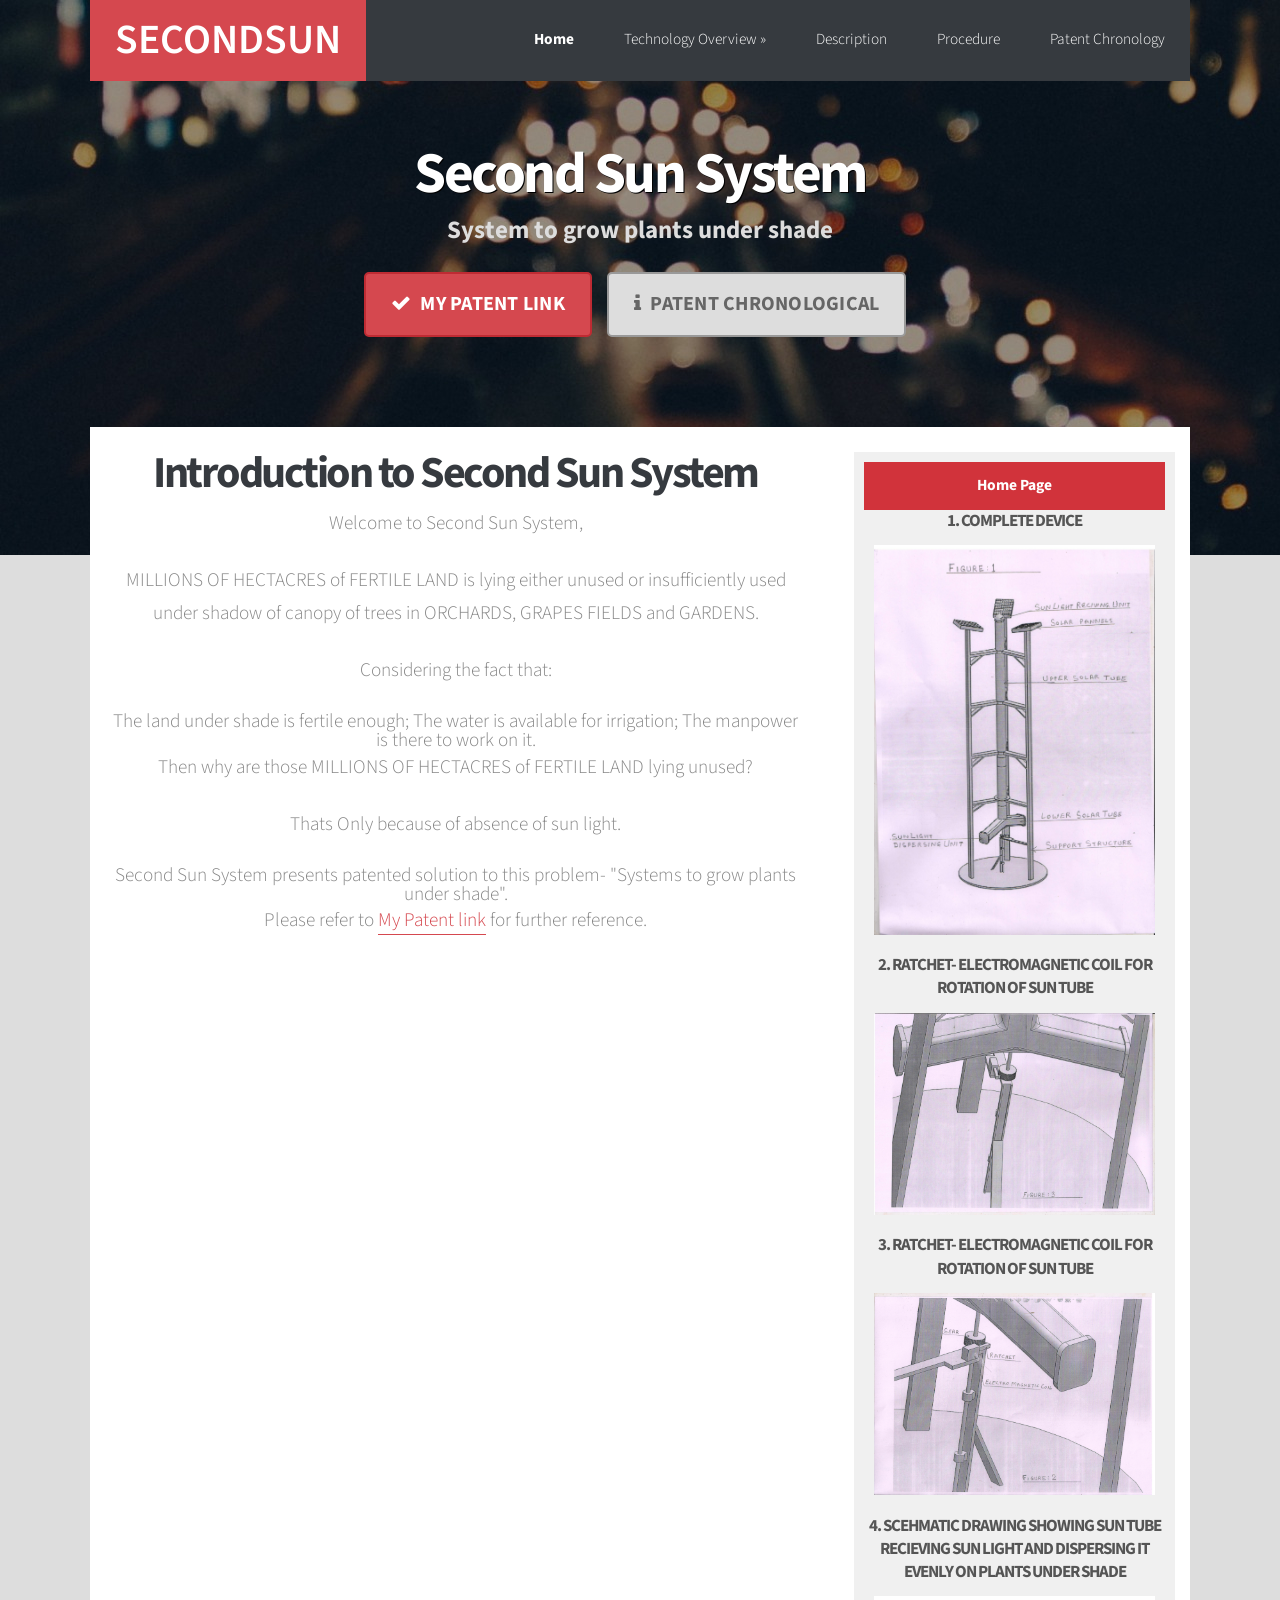
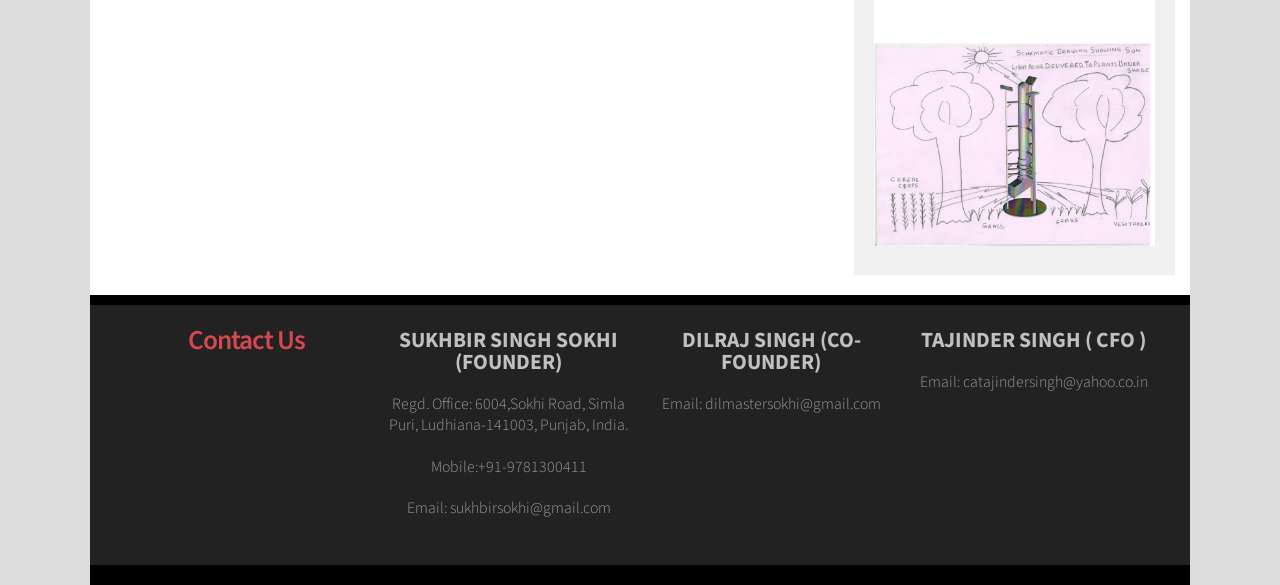
<file: index.html>
<!doctype html>
<html>
<head>
<meta http-equiv="Content-Type" content="text/html; charset=utf-8" />
<title>second sun system</title>

<script src="https://code.jquery.com/jquery-2.1.4.min.js"></script>

<link rel="stylesheet" href="css/reset.css" type="text/css" />
<link rel="stylesheet" href="css/styles.css" type="text/css" />
<link href="http://maxcdn.bootstrapcdn.com/font-awesome/4.1.0/css/font-awesome.min.css" rel="stylesheet">



<script type="text/javascript" src="js/slider.js"></script>
<script type="text/javascript" src="js/superfish.js"></script>

<script type="text/javascript" src="js/custom.js"></script>


<meta name="viewport" content="width=device-width, minimum-scale=1.0, maximum-scale=1.0" />

<script type="text/javascript" src="js/zoomify.js"></script>
<link type="text/css" href="css/zoomify.css" rel="stylesheet">


<script type="text/javascript">
$(document).ready(function(){
			    $('.zoom').zoomify(); // Default settings
});
			   </script>

</head>
<body>
<div id="container" class="width">

    <header>
	<div class="width">

    		<h1><a href="index.html">secondSun</a></h1>

		<nav>

    			<ul class="sf-menu dropdown">


        			<li class="selected"><a href="index.html">Home</a></li>

            			<li>

					<a href="javascript:void();">Technology Overview</a>

					<ul>

						<li><a href="toi.html">Field of Invention </a></li>
                    				<li><a href="boi.html">Background of Invention</a></li>
                	</ul>

            			</li>

	     			<li><a href="desc.html">Description</a></li>

				<li>

					<a href="pro.html">Procedure</a>


	            </li>
                <li><a href="patent.html">Patent Chronology</a></li>

       			</ul>


			<div class="clear"></div>
    		</nav>
       	</div>

	<div class="clear"></div>


    </header>


    <div id="intro">

	<div class="width">

		<div class="intro-content">

                    <h2>Second Sun System</h2>
                    <p>System to grow plants under shade</p>

			<p><a href="http://www.google.com/patents/WO2015083019A1" class="button button-slider"><i class="fa fa-check"></i> My Patent Link</a>
							<a href="patent.html" class="button button-reversed button-slider"><i class="fa fa-info"></i> Patent Chronological</a></p>


            	</div>

            </div>


	</div>

    <div id="body" class="width">



		<section id="content" class="two-column with-right-sidebar">

	    <article>


			<h2>Introduction to Second Sun System</h2>


            <p>Welcome to Second Sun System,</p>

<p> MILLIONS OF HECTACRES of <strong>FERTILE LAND</strong> is lying either unused or insufficiently used under shadow of canopy of trees in ORCHARDS, GRAPES FIELDS and GARDENS.
		<p>Considering the fact that:</p>
		The land under shade is fertile enough;	The water is available for irrigation;	The manpower is there to work on it.

   <p>Then why are those MILLIONS OF HECTACRES of FERTILE LAND lying unused?</p>
   <p>Thats Only because of absence of sun light.</p>
   Second Sun System presents patented solution to this problem-
   "Systems to grow plants under shade".

   <p>Please refer to <a href="http://www.google.com/patents/WO2015083019A1" rel="nofollow">My Patent link</a> for further reference.</p>

		</article>
        </section>

        <aside class="sidebar big-sidebar right-sidebar">


            <ul>
               <li class="color-bg">

                    <ul class="blocklist">
                        <li><a class="selected" href="index.html">Home Page</a></li>
						<li><h4>1. Complete Device</h4></li>
                        <li><a href="image1.jpeg" class="zoom"><img id="image1" src="image1.jpeg" alt=""  /></a></li>

						<li><h4>2. Ratchet- Electromagnetic coil for rotation of Sun Tube</h4></li>
                        <li><a href="image2.jpeg"><img src="image2.jpeg" alt=""   /></a></li>

						<li><h4>3. Ratchet- Electromagnetic coil for rotation of Sun Tube</h4></li>
                        <li><a href="image4.jpeg"><img src="image4.jpeg" alt=""   /></a></li>

						<li><h4>4. Scehmatic drawing showing sun tube recieving Sun Light and Dispersing it evenly on plants under shade</h4></li>
                        <li><a href="image3.bmp"><img src="image3.bmp" alt=""   /></a></li>
					</ul>

			</li>

                    </ul>
                </li>






        </aside>
    	<div class="clear"></div>
    </div>
  <footer class="width">
        <div class="footer-content">
            <ul>
            	<li><h3>Contact Us</h3></li>

            </ul>

            <ul>
            	<li><h4>Sukhbir Singh Sokhi  (Founder)</h4></li>
                <li><h5>           Regd. Office: 6004,Sokhi Road, Simla Puri,
                               Ludhiana-141003, Punjab, India.
                    </h5>
				</li>
                <li>    <h5>      Mobile:+91-9781300411</h5></li>
                <li>     <h5>     Email: sukhbirsokhi@gmail.com</h5></li>

            </ul>

 	    <ul>
                <li><h4>Dilraj Singh (Co-Founder)</h4></li>
                <li><h5>Email: dilmastersokhi@gmail.com</h5></li>

            </ul>

            <ul class="endfooter">
            	<li><h4>Tajinder Singh ( CFO )</h4></li>
                <li><h5>Email: catajindersingh@yahoo.co.in</h5> </li>



            </ul>

            <div class="clear"></div>
        </div>
        <div class="footer-bottom">
            <p></p>
         </div>
    </footer>



            <div class="clear"></div>
        </div>
        <div class="footer-bottom">

         </div>
    </footer>
</div>
</body>
</html>
</file>
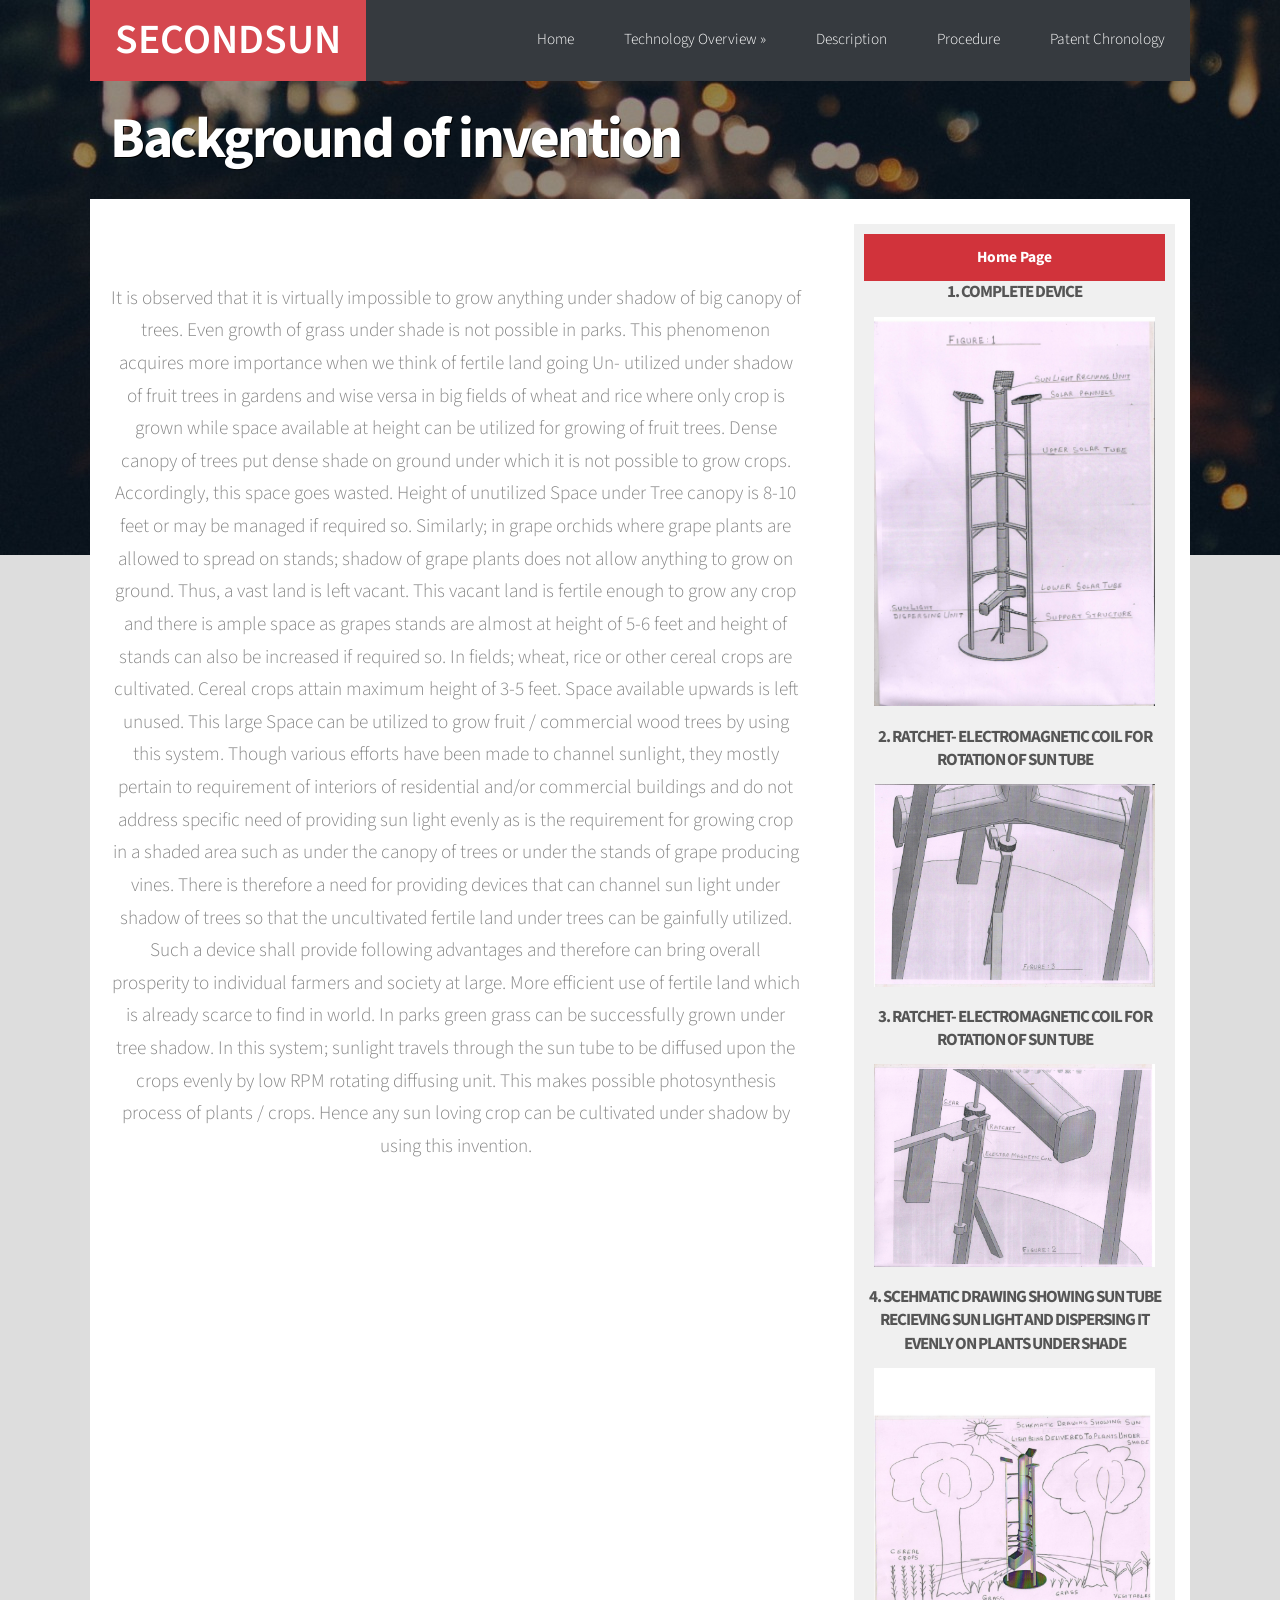
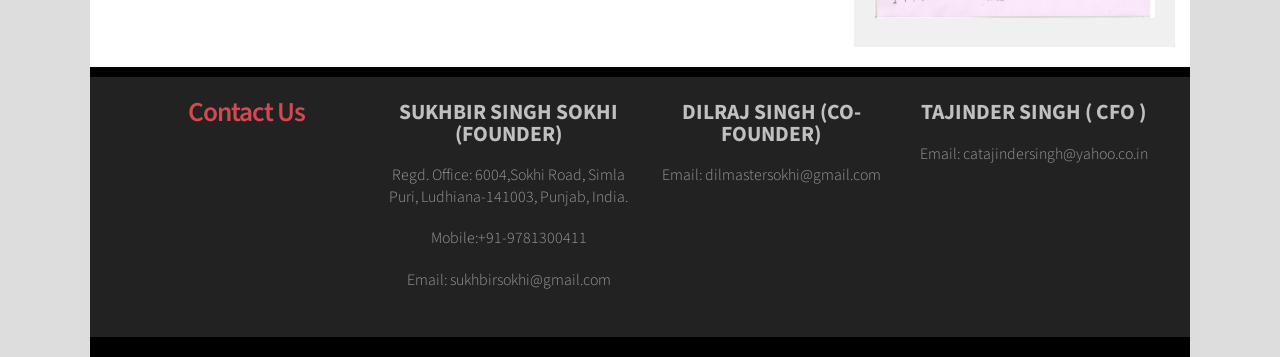
<file: boi.html>
<!doctype html>
<html>
<head>
<meta http-equiv="Content-Type" content="text/html; charset=utf-8" />
<title>second sun system</title>


<link rel="stylesheet" href="css/reset.css" type="text/css" />
<link rel="stylesheet" href="css/styles.css" type="text/css" />
<link href="http://maxcdn.bootstrapcdn.com/font-awesome/4.1.0/css/font-awesome.min.css" rel="stylesheet">


<!--[if lt IE 9]>
<script src="http://html5shiv.googlecode.com/svn/trunk/html5.js"></script>
<![endif]-->

<script type="text/javascript" src="js/jquery.js"></script>
<script type="text/javascript" src="js/slider.js"></script>
<script type="text/javascript" src="js/superfish.js"></script>

<script type="text/javascript" src="js/custom.js"></script>

<meta name="viewport" content="width=device-width, minimum-scale=1.0, maximum-scale=1.0" />

<!--
hallux, a free CSS web template by ZyPOP (zypopwebtemplates.com/)

Download: http://zypopwebtemplates.com/

License: Creative Commons Attribution
//-->
</head>
<body>
<div id="container"  class="width">

    <header>
	<div>


		<h1><a href="index.html">secondSun</a></h1>

		<nav>

    			<ul class="sf-menu dropdown">


        			<li><a href="index.html">Home</a></li>
<li>
            			<a href="javascript:void();">Technology Overview</a>

					<ul>

						<li><a href="toi.html">Field of Invention </a></li>
                    				<li><a href="boi.html">Background of Invention</a></li>
                	</ul>

            			</li>

	     			<li><a href="desc.html">Description</a></li>

				<li>

					<a href="pro.html">Procedure</a>


	            </li>
                <li><a href="patent.html">Patent Chronology</a></li>

       			</ul>


			<div class="clear"></div>
    		</nav>
       	</div>

	<div class="clear"></div>


    </header>


    <div id="intro">

	<div class="width">

		<div class="intro-content intro-content-short">

        <h2>Background of invention</h2>

            	</div>

            </div>


    </div>

    <div id="body" class="width">

	<section id="content" class="two-column with-right-sidebar">

	    <article>







            <p>&nbsp;</p>

            <p>It is observed that it is virtually impossible to grow anything under shadow of big canopy
of trees. Even growth of grass under shade is not possible in parks.
This phenomenon acquires more importance when we think of fertile land going
Un- utilized under shadow of fruit trees in gardens and wise versa in big fields of wheat and rice where only crop is grown while space available at height can be utilized for growing of fruit trees.
Dense canopy of trees put dense shade on ground under which it is not possible to
grow crops. Accordingly, this space goes wasted. Height of unutilized Space under Tree
canopy is 8-10 feet or may be managed if required so.
Similarly; in grape orchids where grape plants are allowed to spread on stands; shadow
of grape plants does not allow anything to grow on ground. Thus, a vast land is left
vacant. This vacant land is fertile enough to grow any crop and there is ample space as
grapes stands are almost at height of 5-6 feet and height of stands can also be
increased if required so.
In fields; wheat, rice or other cereal crops are cultivated. Cereal crops attain maximum
height of 3-5 feet. Space available upwards is left unused. This large Space can be
utilized to grow fruit / commercial wood trees by using this system.
Though various efforts have been made to channel sunlight, they mostly pertain to requirement of interiors of residential and/or commercial buildings and do not address specific need of providing sun light evenly as is the requirement for growing crop in a shaded area such as under the canopy of trees or under the stands of grape producing vines.
There is therefore a need for providing devices that can channel sun light under shadow of trees so that the uncultivated fertile land under trees can be gainfully utilized. Such a device shall provide following advantages and therefore can bring overall prosperity to individual farmers and society at large. More efficient use of fertile land which is already scarce to find in world.
 In parks green grass can be successfully grown under tree shadow.

In this system; sunlight travels through the sun tube to be diffused upon the crops evenly by low RPM rotating diffusing unit. This makes possible photosynthesis process of plants / crops. Hence any sun loving crop can be cultivated under shadow by using this invention.


 </p>

		</article>
        </section>

        <aside class="sidebar big-sidebar right-sidebar">


            <ul>
               <li class="color-bg">

                    <ul class="blocklist">
<li><a class="selected" href="index.html">Home Page</a></li>
						<li><h4>1. Complete Device</h4></li>
                        <li><a href="image1.jpeg" class="zoom"><img id="image1" src="image1.jpeg" alt=""  /></a></li>

						<li><h4>2. Ratchet- Electromagnetic coil for rotation of Sun Tube</h4></li>
                        <li><a href="image2.jpeg"><img src="image2.jpeg" alt=""   /></a></li>

						<li><h4>3. Ratchet- Electromagnetic coil for rotation of Sun Tube</h4></li>
                        <li><a href="image4.jpeg"><img src="image4.jpeg" alt=""   /></a></li>

						<li><h4>4. Scehmatic drawing showing sun tube recieving Sun Light and Dispersing it evenly on plants under shade</h4></li>
                        <li><a href="image3.bmp"><img src="image3.bmp" alt=""   /></a></li>
				</ul>
			</li>
			</ul>





        </aside>
    	<div class="clear"></div>
    </div>
   <footer class="width">
        <div class="footer-content">
            <ul>
            	<li><h3>Contact Us</h3></li>

            </ul>

            <ul>
            	<li><h4>Sukhbir Singh Sokhi  (Founder)</h4></li>
                <li><h5>           Regd. Office: 6004,Sokhi Road, Simla Puri,
                               Ludhiana-141003, Punjab, India.
                    </h5>
				</li>
                <li>    <h5>      Mobile:+91-9781300411</h5></li>
                <li>     <h5>     Email: sukhbirsokhi@gmail.com</h5></li>

            </ul>

 	    <ul>
                <li><h4>Dilraj Singh (Co-Founder)</h4></li>
                <li><h5>Email: dilmastersokhi@gmail.com</h5></li>

            </ul>

            <ul class="endfooter">
            	<li><h4>Tajinder Singh ( CFO )</h4></li>
                <li><h5>Email: catajindersingh@yahoo.co.in</h5> </li>



            </ul>

            <div class="clear"></div>
        </div>
        <div class="footer-bottom">
            <p></p>
         </div>
    </footer>

            <div class="clear"></div>
        </div>
        <div class="footer-bottom">

         </div>
    </footer>
</div>
</body>
</html>
</file>
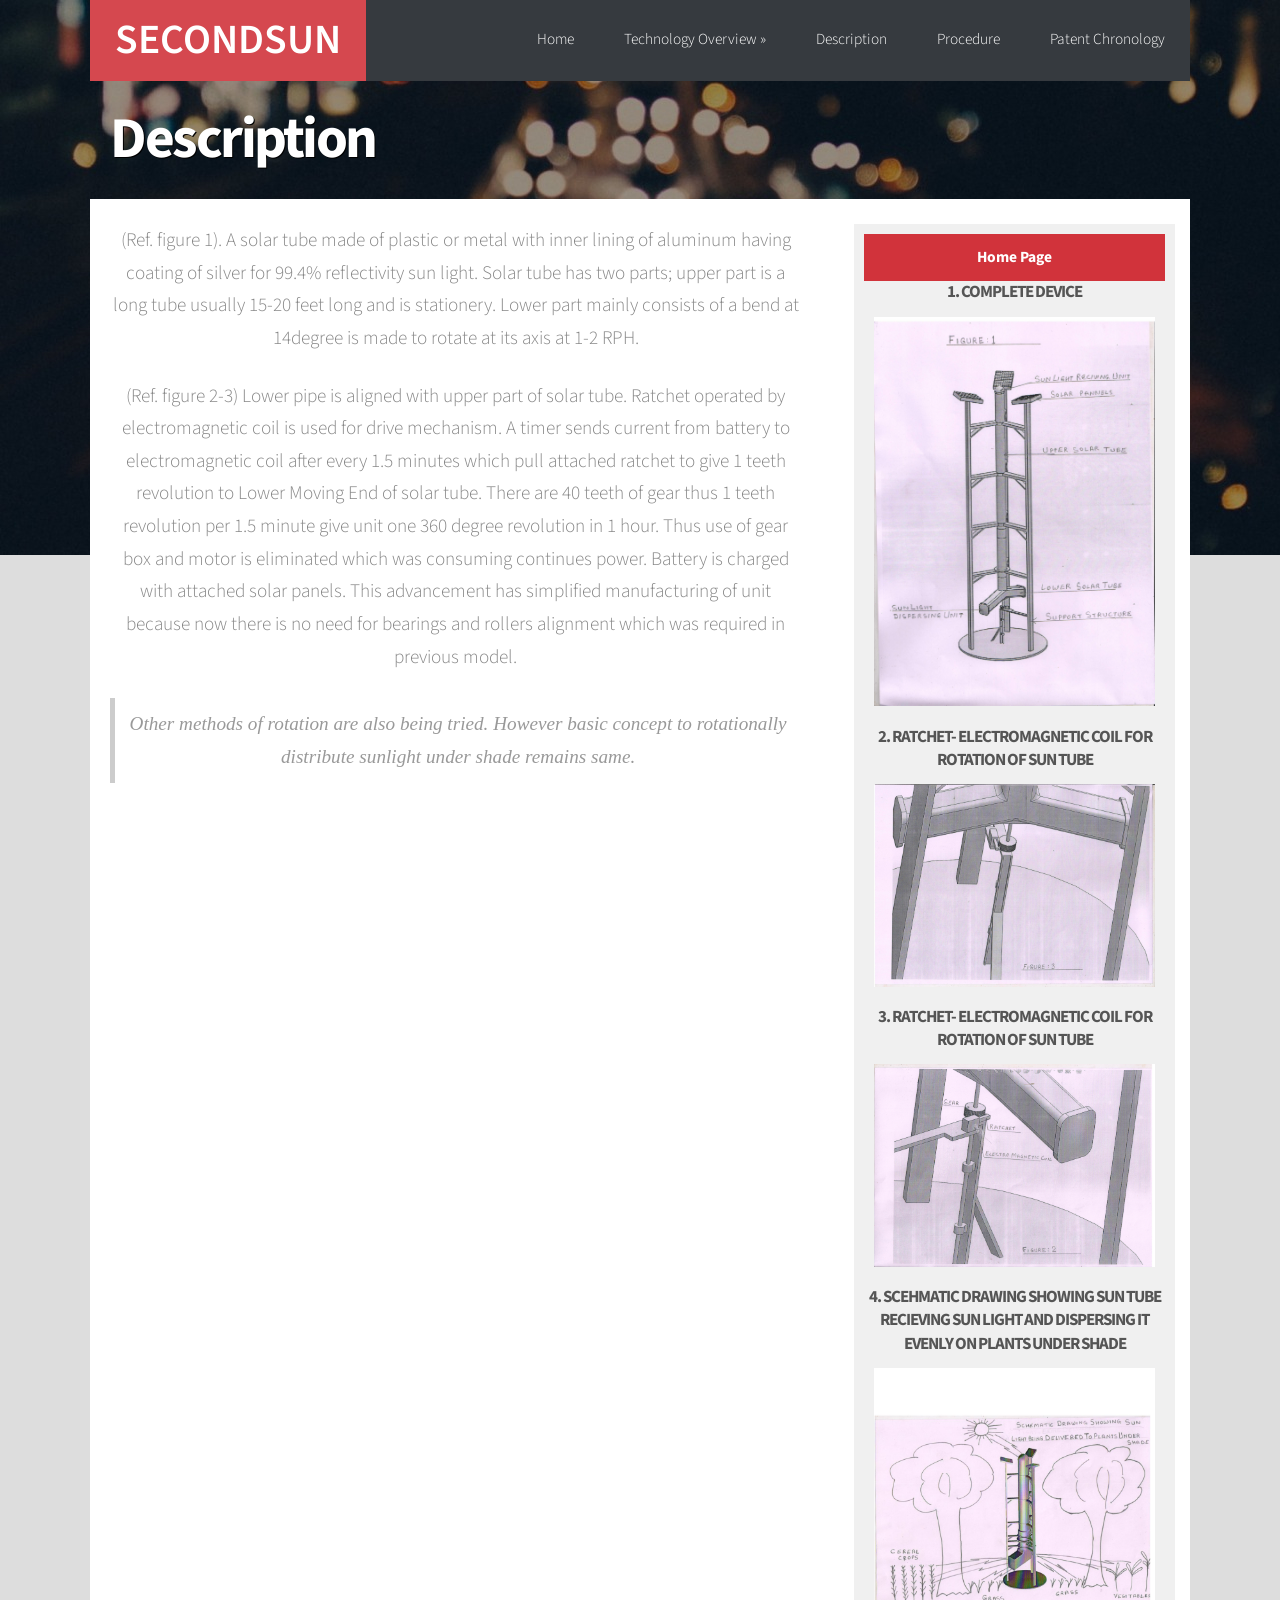
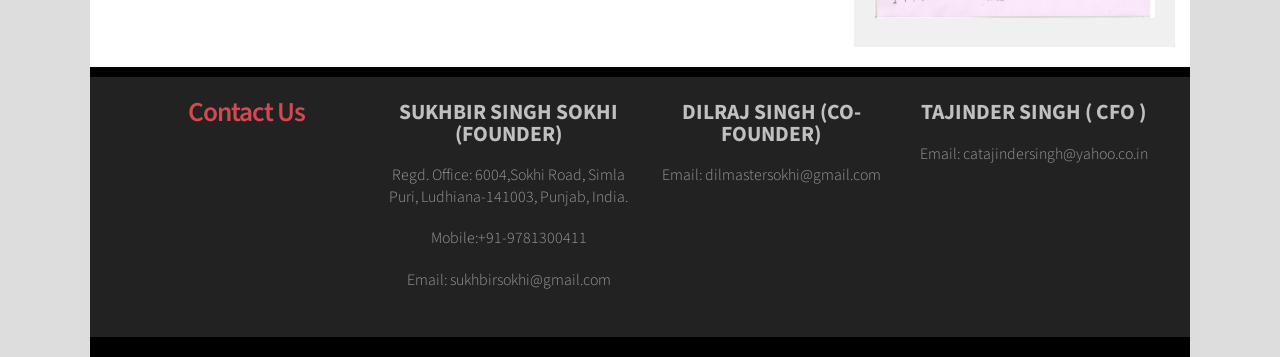
<file: desc.html>
<!doctype html>
<html>
<head>
<meta http-equiv="Content-Type" content="text/html; charset=utf-8" />
<title>second sun system</title>


<link rel="stylesheet" href="css/reset.css" type="text/css" />
<link rel="stylesheet" href="css/styles.css" type="text/css" />
<link href="http://maxcdn.bootstrapcdn.com/font-awesome/4.1.0/css/font-awesome.min.css" rel="stylesheet">


<!--[if lt IE 9]>
<script src="http://html5shiv.googlecode.com/svn/trunk/html5.js"></script>
<![endif]-->

<script type="text/javascript" src="js/jquery.js"></script>
<script type="text/javascript" src="js/slider.js"></script>
<script type="text/javascript" src="js/superfish.js"></script>

<script type="text/javascript" src="js/custom.js"></script>

<meta name="viewport" content="width=device-width, minimum-scale=1.0, maximum-scale=1.0" />

<!--
hallux, a free CSS web template by ZyPOP (zypopwebtemplates.com/)

Download: http://zypopwebtemplates.com/

License: Creative Commons Attribution
//-->
</head>
<body>
<div id="container"  class="width">

    <header>
	<div>


		<h1><a href="index.html">secondSun</a></h1>

		<nav>

    			<ul class="sf-menu dropdown">


        			<li><a href="index.html">Home</a></li>
<li>
            		<a href="javascript:void();">Technology Overview</a>

					<ul>

						<li><a href="toi.html">Field of Invention </a></li>
                    				<li><a href="boi.html">Background of Invention</a></li>
                	</ul>

            			</li>

	     			<li><a href="desc.html">Description</a></li>

				<li>

					<a href="pro.html">Procedure</a>


	            </li>
                <li><a href="patent.html">Patent Chronology</a></li>

       			</ul>


			<div class="clear"></div>
    		</nav>
       	</div>

	<div class="clear"></div>


    </header>


    <div id="intro">

	<div class="width">

		<div class="intro-content intro-content-short">

        <h2>Description</h2>

            	</div>

            </div>


    </div>

    <div id="body" class="width">

	<section id="content" class="two-column with-right-sidebar">

	    <article>









            <p>(Ref. figure 1). A solar tube made of plastic or metal with inner lining of aluminum having coating of silver for 99.4% reflectivity sun light. Solar tube has two parts; upper part is a long tube usually 15-20 feet long and is stationery. Lower part mainly consists of a bend at 14degree is made to rotate at its axis at 1-2  RPH.</p>

<p>	(Ref. figure 2-3) Lower pipe is aligned with upper part of solar tube. Ratchet operated by electromagnetic coil is used for drive mechanism. A timer sends current from battery to electromagnetic coil after every 1.5 minutes which pull attached ratchet to give 1 teeth revolution to Lower Moving End of solar tube.   There are 40 teeth of gear thus 1 teeth revolution per 1.5 minute give unit one 360 degree revolution in 1 hour. Thus use of gear box and motor is eliminated which was consuming continues power. Battery is charged with attached solar panels.
This advancement has simplified manufacturing of unit because now there is no need for bearings and rollers alignment which was required in previous model.
</p>



 </p>
             <blockquote><p>Other methods of rotation are also being tried. However basic concept to rotationally distribute sunlight under shade remains same.</p></blockquote>


		</article>
        </section>

        <aside class="sidebar big-sidebar right-sidebar">


            <ul>
               <li class="color-bg">

                    <ul class="blocklist">
                     <li><a class="selected" href="index.html">Home Page</a></li>
						<li><h4>1. Complete Device</h4></li>
                        <li><a href="image1.jpeg" class="zoom"><img id="image1" src="image1.jpeg" alt=""  /></a></li>

						<li><h4>2. Ratchet- Electromagnetic coil for rotation of Sun Tube</h4></li>
                        <li><a href="image2.jpeg"><img src="image2.jpeg" alt=""   /></a></li>

						<li><h4>3. Ratchet- Electromagnetic coil for rotation of Sun Tube</h4></li>
                        <li><a href="image4.jpeg"><img src="image4.jpeg" alt=""   /></a></li>

						<li><h4>4. Scehmatic drawing showing sun tube recieving Sun Light and Dispersing it evenly on plants under shade</h4></li>
                        <li><a href="image3.bmp"><img src="image3.bmp" alt=""   /></a></li>

                    </ul>
                </li>

               </ul>




        </aside>
    	<div class="clear"></div>
    </div>
  <footer class="width">
        <div class="footer-content">
            <ul>
            	<li><h3>Contact Us</h3></li>

            </ul>

            <ul>
            	<li><h4>Sukhbir Singh Sokhi  (Founder)</h4></li>
                <li><h5>           Regd. Office: 6004,Sokhi Road, Simla Puri,
                               Ludhiana-141003, Punjab, India.
                    </h5>
				</li>
                <li>    <h5>      Mobile:+91-9781300411</h5></li>
                <li>     <h5>     Email: sukhbirsokhi@gmail.com</h5></li>

            </ul>

 	    <ul>
                <li><h4>Dilraj Singh (Co-Founder)</h4></li>
                <li><h5>Email: dilmastersokhi@gmail.com</h5></li>

            </ul>

            <ul class="endfooter">
            	<li><h4>Tajinder Singh ( CFO )</h4></li>
                <li><h5>Email: catajindersingh@yahoo.co.in</h5> </li>



            </ul>

            <div class="clear"></div>
        </div>
        <div class="footer-bottom">
            <p></p>
         </div>
    </footer>


            <div class="clear"></div>
        </div>
        <div class="footer-bottom">

         </div>
    </footer>
</div>
</body>
</html>
</file>
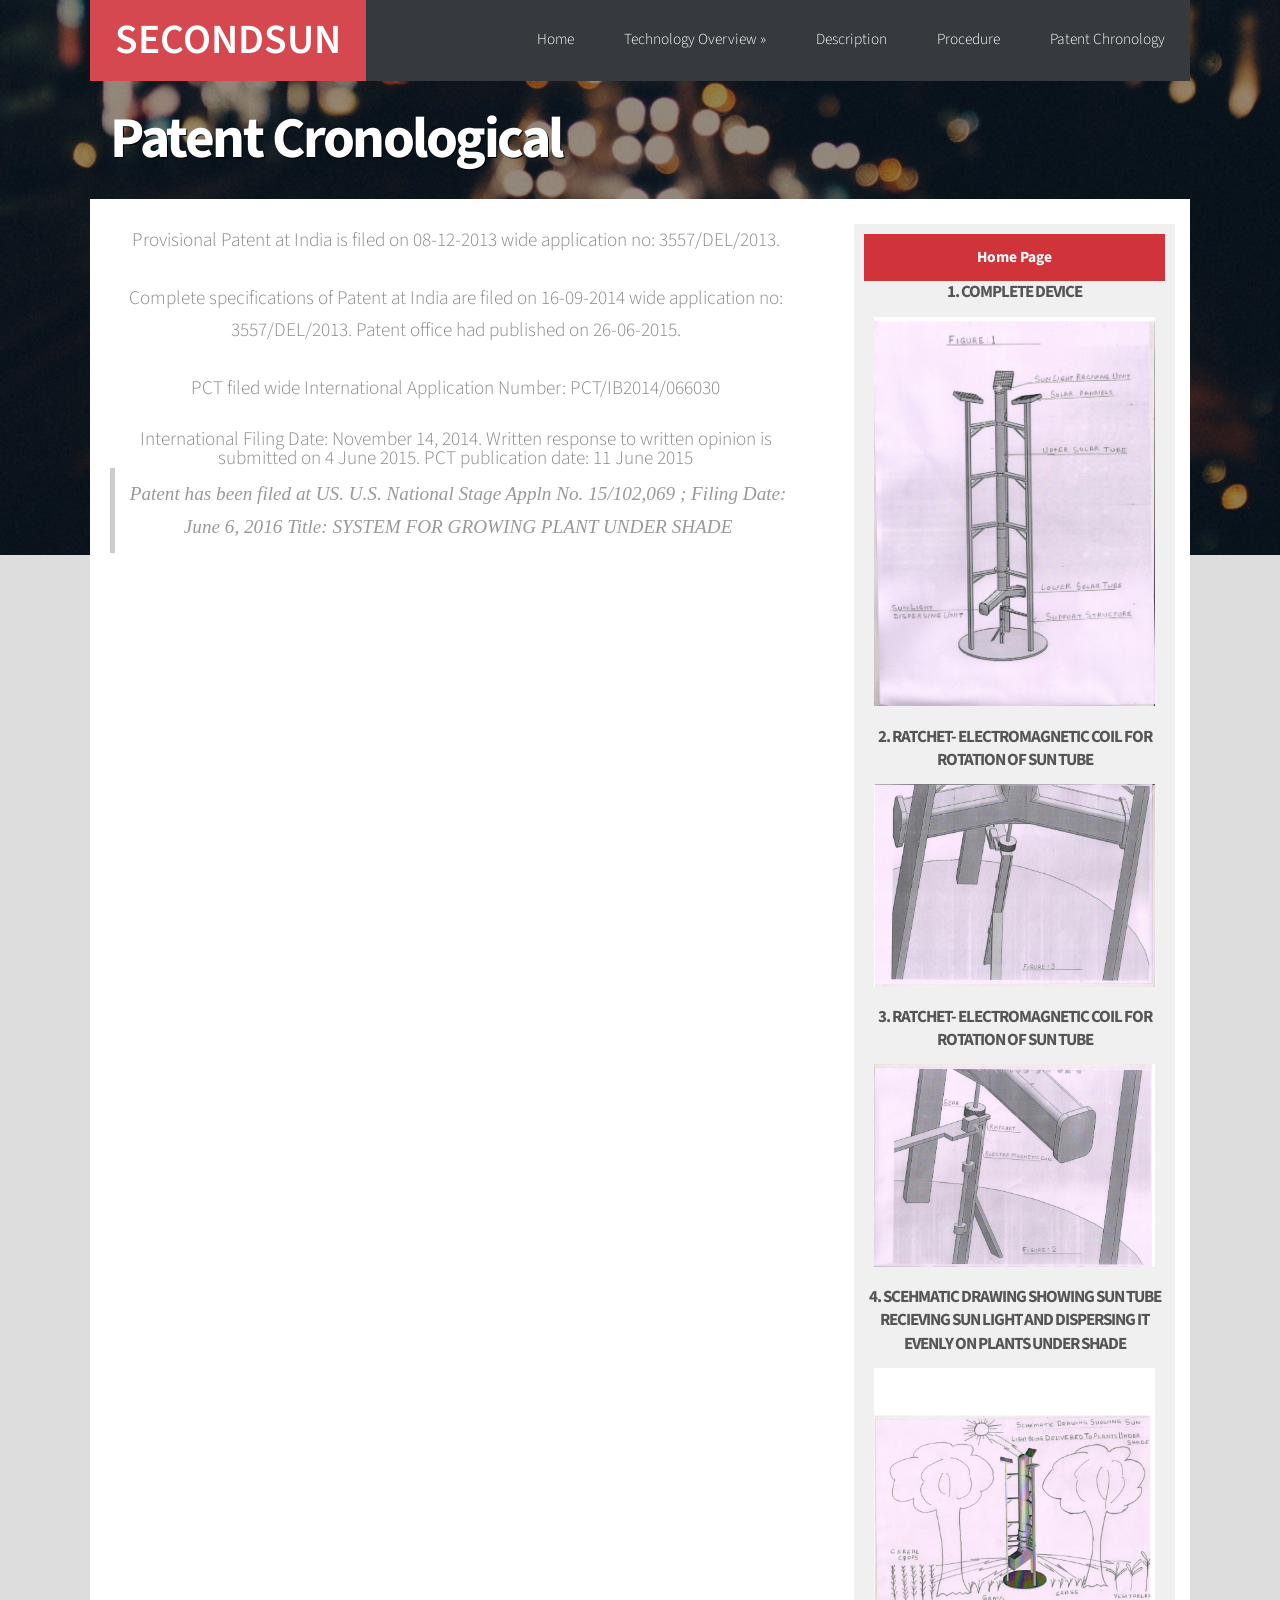
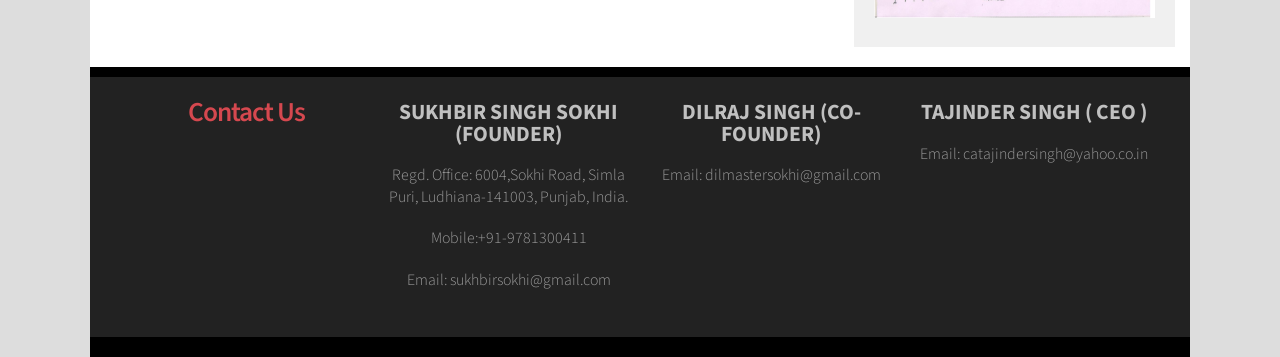
<file: patent.html>
<!doctype html>
<html>
<head>
<meta http-equiv="Content-Type" content="text/html; charset=utf-8" />
<title>second sun system</title>


<link rel="stylesheet" href="css/reset.css" type="text/css" />
<link rel="stylesheet" href="css/styles.css" type="text/css" />
<link href="http://maxcdn.bootstrapcdn.com/font-awesome/4.1.0/css/font-awesome.min.css" rel="stylesheet">


<!--[if lt IE 9]>
<script src="http://html5shiv.googlecode.com/svn/trunk/html5.js"></script>
<![endif]-->

<script type="text/javascript" src="js/jquery.js"></script>
<script type="text/javascript" src="js/slider.js"></script>
<script type="text/javascript" src="js/superfish.js"></script>

<script type="text/javascript" src="js/custom.js"></script>

<meta name="viewport" content="width=device-width, minimum-scale=1.0, maximum-scale=1.0" />

<!--
hallux, a free CSS web template by ZyPOP (zypopwebtemplates.com/)

Download: http://zypopwebtemplates.com/

License: Creative Commons Attribution
//-->
</head>
<body>
<div id="container"  class="width">

    <header>
	<div>


		<h1><a href="index.html">secondSun</a></h1>

		<nav>

    			<ul class="sf-menu dropdown">


        			<li><a href="index.html">Home</a></li>
<li>
            	<a href="javascript:void();">Technology Overview</a>

					<ul>

						<li><a href="toi.html">Field of Invention </a></li>
                    				<li><a href="boi.html">Background of Invention</a></li>
                	</ul>

            			</li>

	     			<li><a href="desc.html">Description</a></li>

				<li>

					<a href="pro.html">Procedure</a>


	            </li>
                <li><a href="patent.html">Patent Chronology</a></li>

       			</ul>


			<div class="clear"></div>
    		</nav>
       	</div>

	<div class="clear"></div>


    </header>


    <div id="intro">

	<div class="width">

		<div class="intro-content intro-content-short">

                    <h2>Patent Cronological</h2>

            	</div>

            </div>


    </div>

    <div id="body" class="width">

	<section id="content" class="two-column with-right-sidebar">

	    <article>


            <p>	 Provisional Patent at India is filed on 08-12-2013 wide application no: 3557/DEL/2013.</p>
<p>	Complete specifications of Patent at India are filed on 16-09-2014 wide application no: 3557/DEL/2013. Patent office had published on 26-06-2015.</p>
<p>	PCT filed wide International Application Number: PCT/IB2014/066030</p>
International Filing Date: November 14, 2014. Written response to written opinion is submitted on 4 June 2015.  PCT publication date:  11 June 2015
<blockquote><p>	Patent has been filed at US.
      U.S. National Stage Appln No. 15/102,069 ; Filing Date: June 6, 2016
      Title:  SYSTEM FOR GROWING PLANT UNDER SHADE
</p>
 </blockquote>


		</article>
        </section>

        <aside class="sidebar big-sidebar right-sidebar">


            <ul>
               <li class="color-bg">

                    <ul class="blocklist">
                 <li><a class="selected" href="index.html">Home Page</a></li>
						<li><h4>1. Complete Device</h4></li>
                        <li><a href="image1.jpeg" class="zoom"><img id="image1" src="image1.jpeg" alt=""  /></a></li>

						<li><h4>2. Ratchet- Electromagnetic coil for rotation of Sun Tube</h4></li>
                        <li><a href="image2.jpeg"><img src="image2.jpeg" alt=""   /></a></li>

						<li><h4>3. Ratchet- Electromagnetic coil for rotation of Sun Tube</h4></li>
                        <li><a href="image4.jpeg"><img src="image4.jpeg" alt=""   /></a></li>

						<li><h4>4. Scehmatic drawing showing sun tube recieving Sun Light and Dispersing it evenly on plants under shade</h4></li>
                        <li><a href="image3.bmp"><img src="image3.bmp" alt=""   /></a></li>
				</ul>
			</li>
			</ul>











        </aside>
    	<div class="clear"></div>
    </div>
    <footer class="width">
        <div class="footer-content">
            <ul>
            	<li><h3>Contact Us</h3></li>

            </ul>

            <ul>
            	<li><h4>Sukhbir Singh Sokhi  (Founder)</h4></li>
                <li><h5>           Regd. Office: 6004,Sokhi Road, Simla Puri,
                               Ludhiana-141003, Punjab, India.
                    </h5>
				</li>
                <li>    <h5>      Mobile:+91-9781300411</h5></li>
                <li>     <h5>     Email: sukhbirsokhi@gmail.com</h5></li>

            </ul>

 	    <ul>
                <li><h4>Dilraj Singh (Co-Founder)</h4></li>
                <li><h5>Email: dilmastersokhi@gmail.com</h5></li>

            </ul>

            <ul class="endfooter">
            	<li><h4>Tajinder Singh ( ceo )</h4></li>
                <li><h5>Email: catajindersingh@yahoo.co.in</h5> </li>



            </ul>

            <div class="clear"></div>
        </div>
        <div class="footer-bottom">
            <p></p>
         </div>
    </footer>
</div>
</body>
</html>
</file>
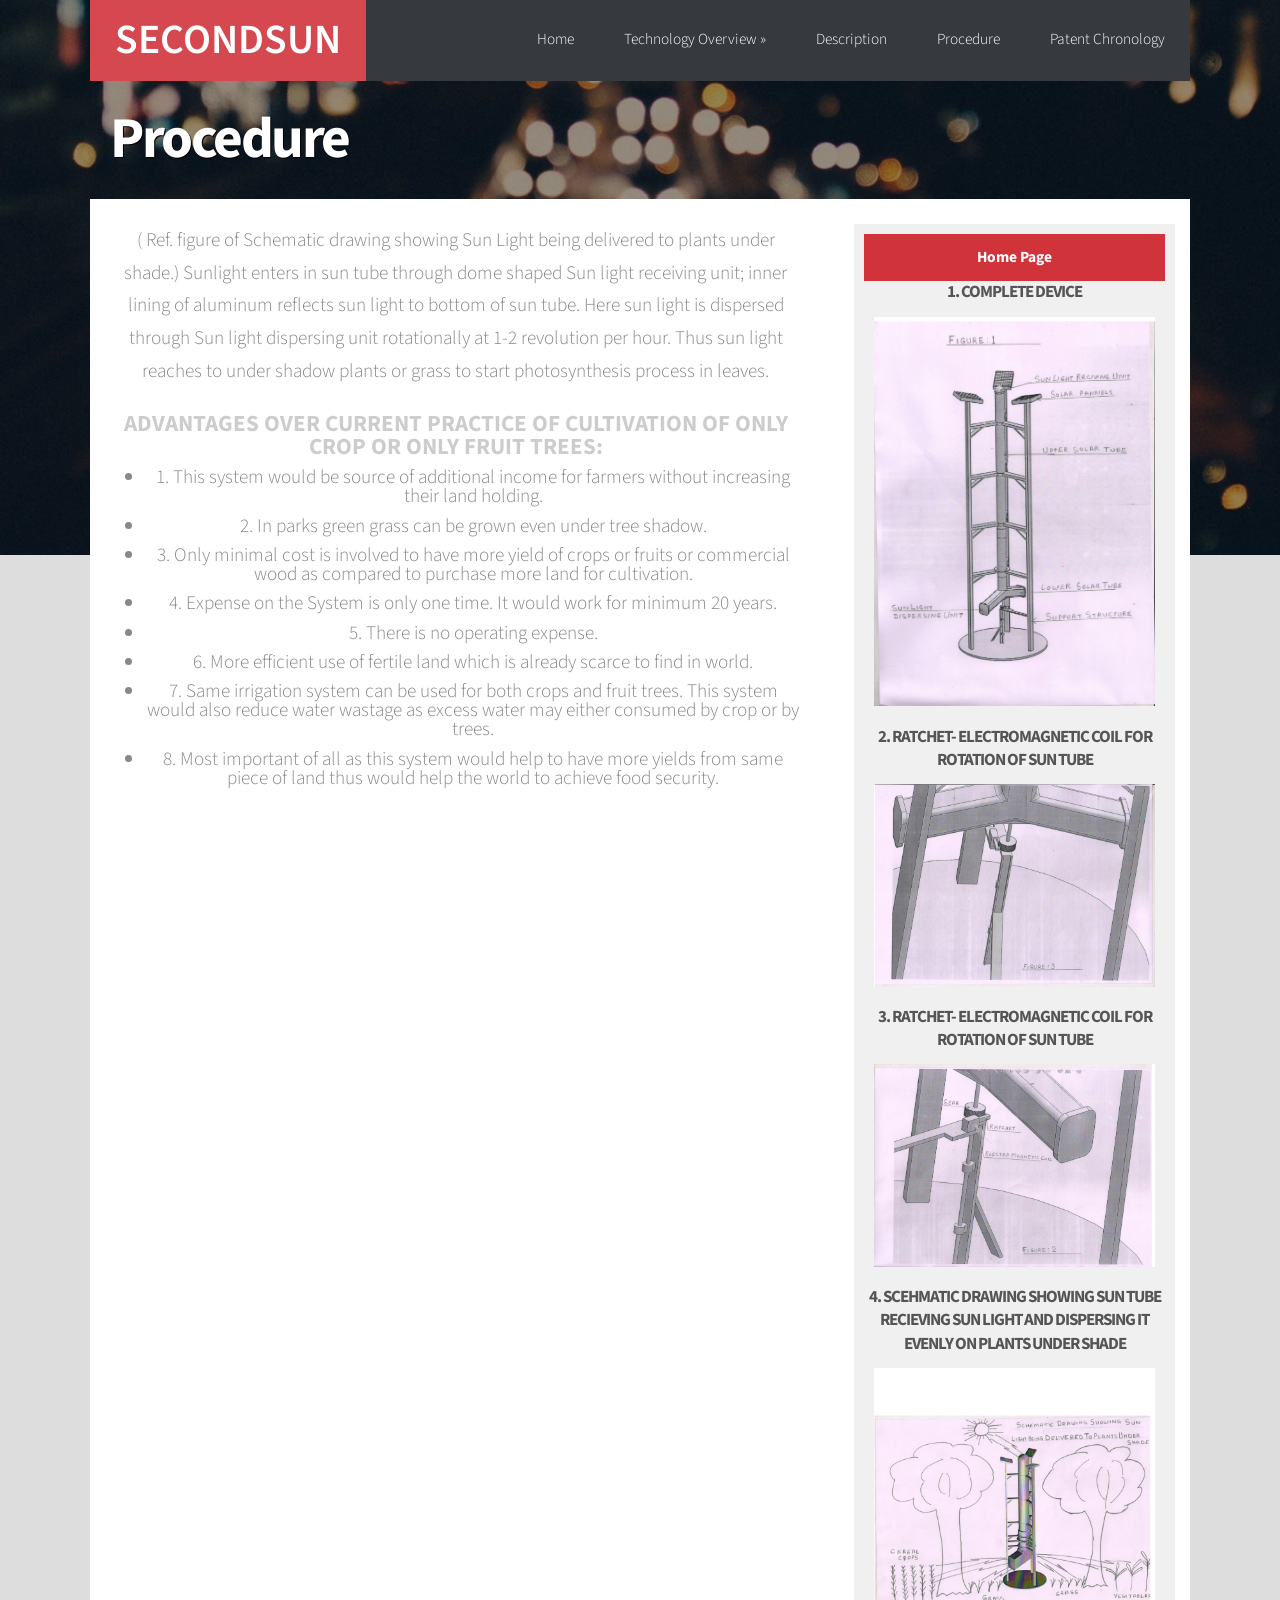
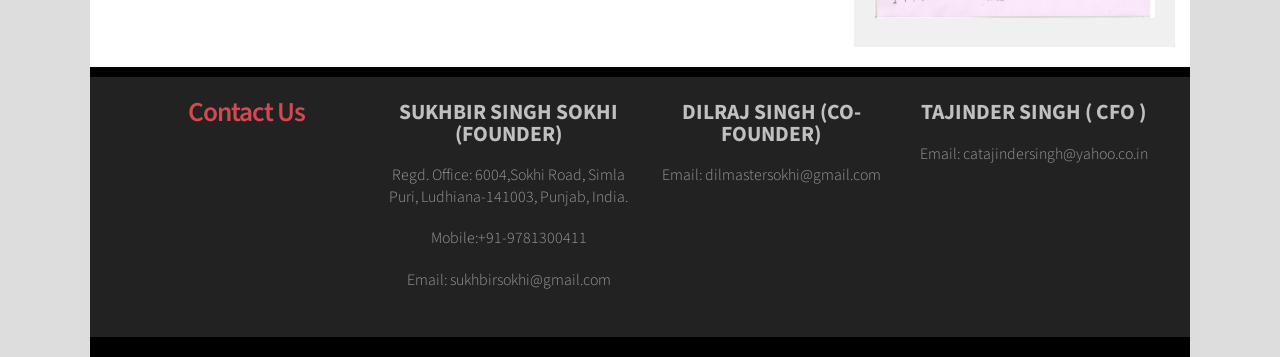
<file: pro.html>
<!doctype html>
<html>
<head>
<meta http-equiv="Content-Type" content="text/html; charset=utf-8" />
<title>second sun system</title>


<link rel="stylesheet" href="css/reset.css" type="text/css" />
<link rel="stylesheet" href="css/styles.css" type="text/css" />
<link href="http://maxcdn.bootstrapcdn.com/font-awesome/4.1.0/css/font-awesome.min.css" rel="stylesheet">


<!--[if lt IE 9]>
<script src="http://html5shiv.googlecode.com/svn/trunk/html5.js"></script>
<![endif]-->

<script type="text/javascript" src="js/jquery.js"></script>
<script type="text/javascript" src="js/slider.js"></script>
<script type="text/javascript" src="js/superfish.js"></script>

<script type="text/javascript" src="js/custom.js"></script>

<meta name="viewport" content="width=device-width, minimum-scale=1.0, maximum-scale=1.0" />

<!--
hallux, a free CSS web template by ZyPOP (zypopwebtemplates.com/)

Download: http://zypopwebtemplates.com/

License: Creative Commons Attribution
//-->
</head>
<body>
<div id="container"  class="width">

    <header>
	<div>


		<h1><a href="index.html">secondsun</a></h1>

		<nav>

    			<ul class="sf-menu dropdown">

		<li><a href="index.html">Home</a></li>
<li>
            		<a href="javascript:void();">Technology Overview</a>

					<ul>

						<li><a href="toi.html">Field of Invention </a></li>
                    				<li><a href="boi.html">Background of Invention</a></li>
                	</ul>

            			</li>

	     			<li><a href="desc.html">Description</a></li>

				<li>

					<a href="pro.html">Procedure</a>


	            </li>
                <li><a href="patent.html">Patent Chronology</a></li>
       			</ul>


			<div class="clear"></div>
    		</nav>
       	</div>

	<div class="clear"></div>


    </header>


    <div id="intro">

	<div class="width">

		<div class="intro-content intro-content-short">

                    <h2>Procedure</h2>

            	</div>

            </div>


    </div>

    <div id="body" class="width">

	<section id="content" class="two-column with-right-sidebar">

	    <article>




            <p>
( Ref. figure of Schematic drawing showing Sun Light being delivered to plants under shade.) Sunlight enters in sun tube through dome shaped Sun light receiving unit; inner lining of aluminum reflects sun light to bottom of sun tube. Here sun light is dispersed through Sun light dispersing unit  rotationally at 1-2 revolution per hour.
Thus sun light reaches to under shadow plants or grass to start photosynthesis process in leaves.

<h4>Advantages over current practice of cultivation of only crop or only fruit trees:</h4>
<ul>
<li>1. This system would be source of additional income for farmers without increasing
their land holding.
</li>
<li>
2. In parks green grass can be grown even under tree shadow.
</li>
<li>
3. Only minimal cost is involved to have more yield of crops or fruits or commercial
wood as compared to purchase more land for cultivation.
</li>
<li>
4. Expense on the System is only one time. It would work for minimum 20 years.
</li>
<li>
5. There is no operating expense.
</li>
<li>
6. More efficient use of fertile land which is already scarce to find in world.
</li>
<li>
7. Same irrigation system can be used for both crops and fruit trees. This system
would also reduce water wastage as excess water may either consumed by crop
or by trees.
</li>
<li>
8. Most important of all as this system would help to have more yields from same
    piece of land thus would help the world to achieve food security.
</li>
</ul>

</p>
            <p>&nbsp;</p>


		</article>
        </section>

        <aside class="sidebar big-sidebar right-sidebar">


            <ul>
               <li class="color-bg">

                    <ul class="blocklist">
                       <li><a class="selected" href="index.html">Home Page</a></li>
						<li><h4>1. Complete Device</h4></li>
                        <li><a href="image1.jpeg" class="zoom"><img id="image1" src="image1.jpeg" alt=""  /></a></li>

						<li><h4>2. Ratchet- Electromagnetic coil for rotation of Sun Tube</h4></li>
                        <li><a href="image2.jpeg"><img src="image2.jpeg" alt=""   /></a></li>

						<li><h4>3. Ratchet- Electromagnetic coil for rotation of Sun Tube</h4></li>
                        <li><a href="image4.jpeg"><img src="image4.jpeg" alt=""   /></a></li>

						<li><h4>4. Scehmatic drawing showing sun tube recieving Sun Light and Dispersing it evenly on plants under shade</h4></li>
                        <li><a href="image3.bmp"><img src="image3.bmp" alt=""   /></a></li>
				</ul>
			</li>


            </ul>







        </aside>
    	<div class="clear"></div>
    </div>
    <footer class="width">
        <div class="footer-content">
            <ul>
            	<li><h3>Contact Us</h3></li>

            </ul>

            <ul>
            	<li><h4>Sukhbir Singh Sokhi  (Founder)</h4></li>
                <li><h5>           Regd. Office: 6004,Sokhi Road, Simla Puri,
                               Ludhiana-141003, Punjab, India.
                    </h5>
				</li>
                <li>    <h5>      Mobile:+91-9781300411</h5></li>
                <li>     <h5>     Email: sukhbirsokhi@gmail.com</h5></li>

            </ul>

 	    <ul>
                <li><h4>Dilraj Singh (Co-Founder)</h4></li>
                <li><h5>Email: dilmastersokhi@gmail.com</h5></li>

            </ul>

            <ul class="endfooter">
            	<li><h4>Tajinder Singh ( CFO )</h4></li>
                <li><h5>Email: catajindersingh@yahoo.co.in</h5> </li>



            </ul>

            <div class="clear"></div>
        </div>
        <div class="footer-bottom">
            <p></p>
         </div>
    </footer>

</div>
</body>
</html>
</file>
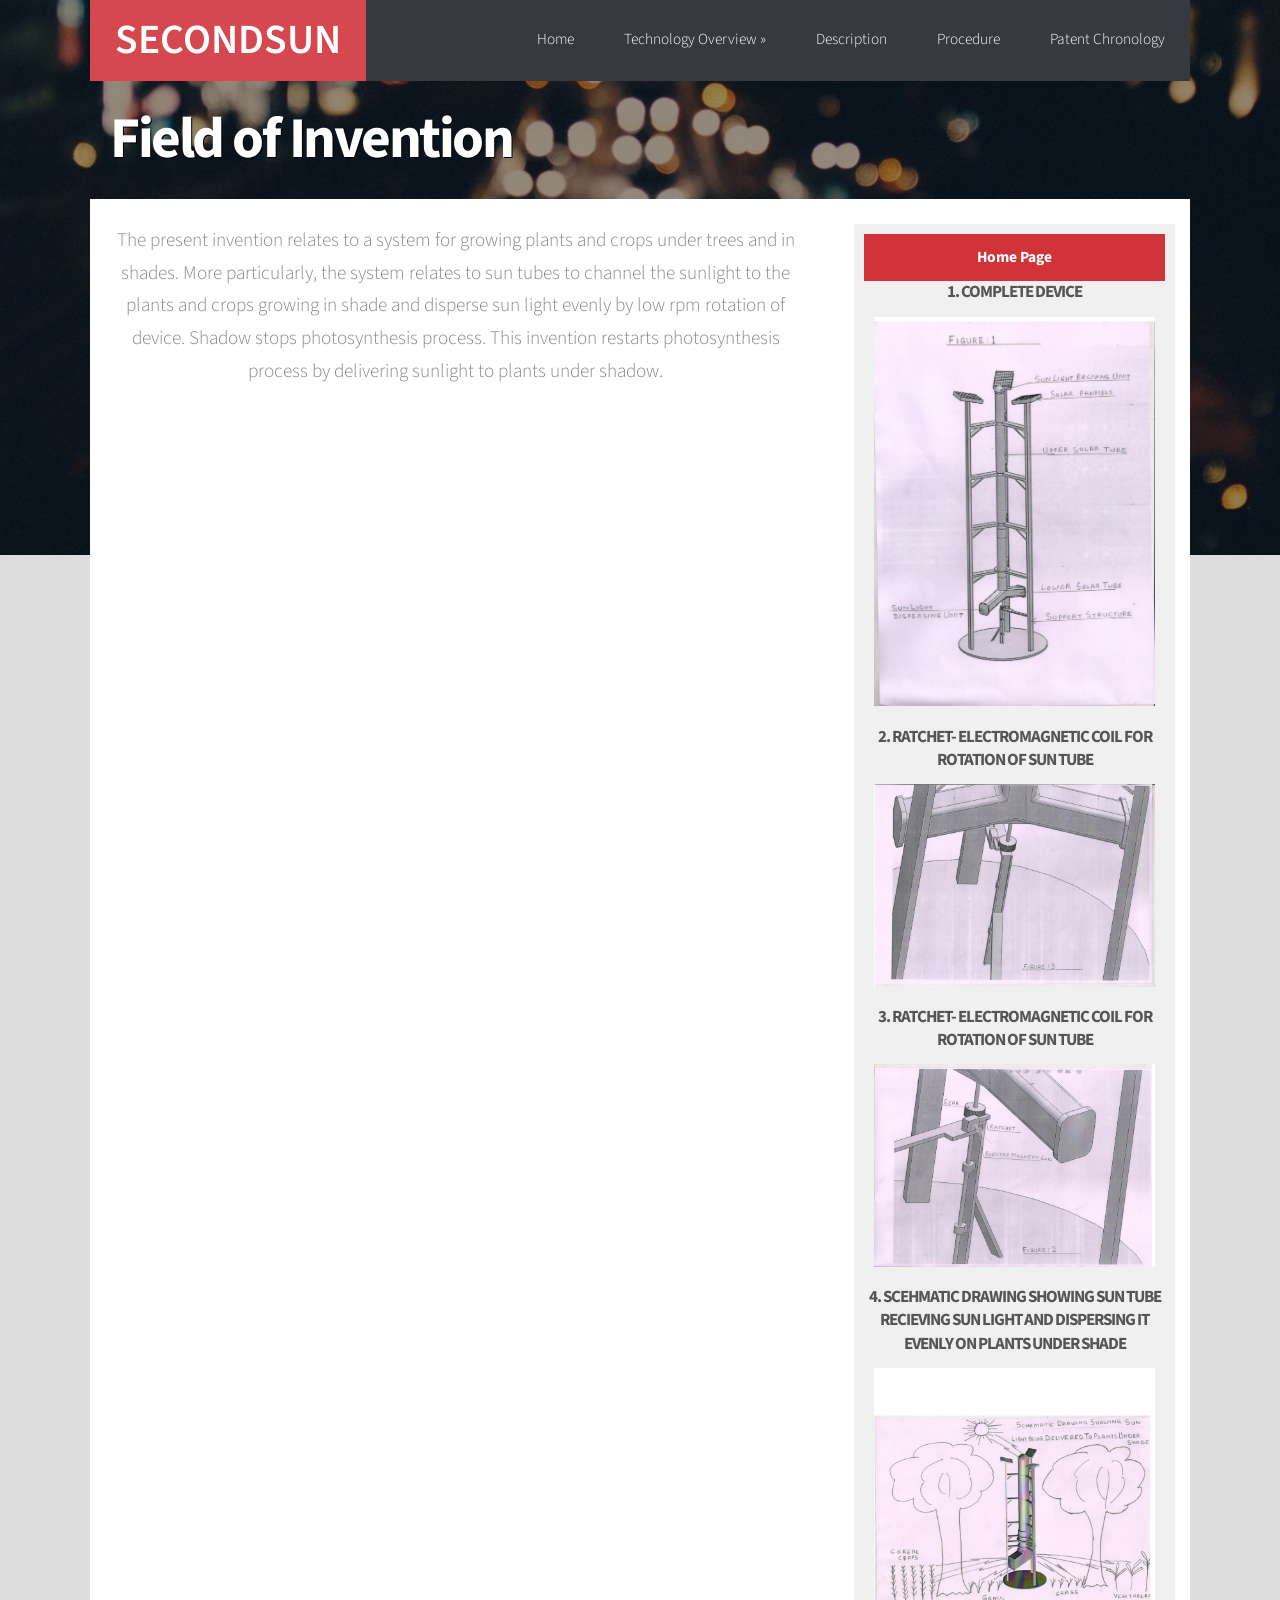
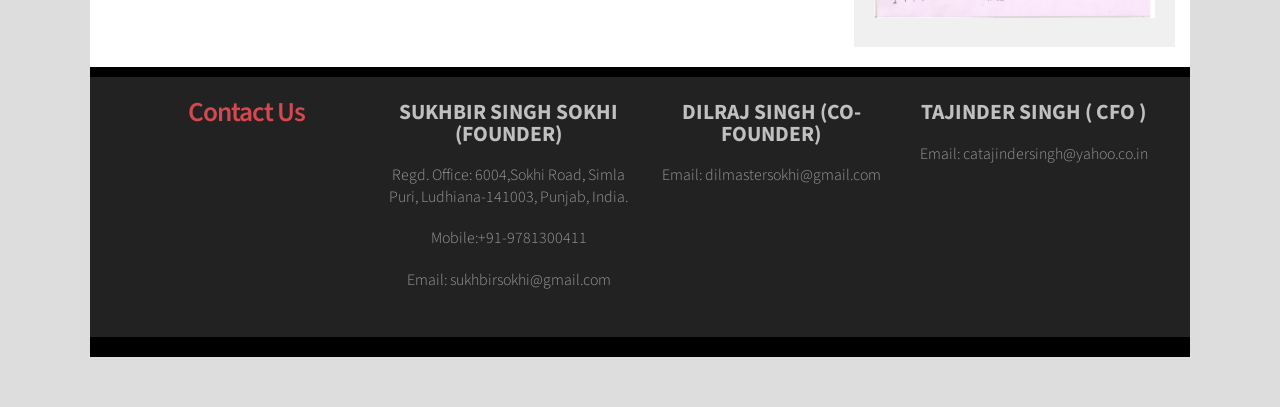
<file: toi.html>
<!doctype html>
<html>
<head>
<meta http-equiv="Content-Type" content="text/html; charset=utf-8" />
<title>second sun system</title>


<link rel="stylesheet" href="css/reset.css" type="text/css" />
<link rel="stylesheet" href="css/styles.css" type="text/css" />
<link href="http://maxcdn.bootstrapcdn.com/font-awesome/4.1.0/css/font-awesome.min.css" rel="stylesheet">


<!--[if lt IE 9]>
<script src="http://html5shiv.googlecode.com/svn/trunk/html5.js"></script>
<![endif]-->

<script type="text/javascript" src="js/jquery.js"></script>
<script type="text/javascript" src="js/slider.js"></script>
<script type="text/javascript" src="js/superfish.js"></script>

<script type="text/javascript" src="js/custom.js"></script>

<meta name="viewport" content="width=device-width, minimum-scale=1.0, maximum-scale=1.0" />

<!--
hallux, a free CSS web template by ZyPOP (zypopwebtemplates.com/)

Download: http://zypopwebtemplates.com/

License: Creative Commons Attribution
//-->
</head>
<body>
<div id="container"  class="width">

    <header>
	<div>


		<h1><a href="/">secondsun</a></h1>

		<nav>

    			<ul class="sf-menu dropdown">


        			<li><a href="index.html">Home</a></li>
<li>
<a href="javascript:void();">Technology Overview</a>

					<ul>

						<li><a href="toi.html">Field of Invention </a></li>
                    				<li><a href="boi.html">Background of Invention</a></li>
                	</ul>

            			</li>

	     			<li><a href="desc.html">Description</a></li>

				<li>

					<a href="pro.html">Procedure</a>


	            </li>
                <li><a href="patent.html">Patent Chronology</a></li>

       			</ul>


			<div class="clear"></div>
    		</nav>
       	</div>

	<div class="clear"></div>


    </header>


    <div id="intro">

	<div class="width">

		<div class="intro-content intro-content-short">

        <h2>Field of Invention</h2>

            	</div>

            </div>


    </div>

    <div id="body" class="width">

	<section id="content" class="two-column with-right-sidebar">

	    <article>




            <p>The present invention relates to a system for growing plants and crops under trees and
in shades. More particularly, the system relates to sun tubes to channel the sunlight to
the plants and crops growing in shade and disperse sun light evenly by low rpm rotation of device. Shadow stops photosynthesis process. This invention restarts photosynthesis process by delivering sunlight to plants under shadow.

</p>
            <p>&nbsp;</p>


		</article>
        </section>

        <aside class="sidebar big-sidebar right-sidebar">


            <ul>
               <li class="color-bg">

                    <ul class="blocklist">
                      <li><a class="selected" href="index.html">Home Page</a></li>
						<li><h4>1. Complete Device</h4></li>
                        <li><a href="image1.jpeg" class="zoom"><img id="image1" src="image1.jpeg" alt=""  /></a></li>

						<li><h4>2. Ratchet- Electromagnetic coil for rotation of Sun Tube</h4></li>
                        <li><a href="image2.jpeg"><img src="image2.jpeg" alt=""   /></a></li>

						<li><h4>3. Ratchet- Electromagnetic coil for rotation of Sun Tube</h4></li>
                        <li><a href="image4.jpeg"><img src="image4.jpeg" alt=""   /></a></li>

						<li><h4>4. Scehmatic drawing showing sun tube recieving Sun Light and Dispersing it evenly on plants under shade</h4></li>
                        <li><a href="image3.bmp"><img src="image3.bmp" alt=""   /></a></li>
				</ul>
			</li>


            </ul>

            </ul>

        </aside>
    	<div class="clear"></div>
    </div>
  <footer class="width">
        <div class="footer-content">
            <ul>
            	<li><h3>Contact Us</h3></li>

            </ul>

            <ul>
            	<li><h4>Sukhbir Singh Sokhi  (Founder)</h4></li>
                <li><h5>           Regd. Office: 6004,Sokhi Road, Simla Puri,
                               Ludhiana-141003, Punjab, India.
                    </h5>
				</li>
                <li>    <h5>      Mobile:+91-9781300411</h5></li>
                <li>     <h5>     Email: sukhbirsokhi@gmail.com</h5></li>

            </ul>

 	    <ul>
                <li><h4>Dilraj Singh (Co-Founder)</h4></li>
                <li><h5>Email: dilmastersokhi@gmail.com</h5></li>

            </ul>

            <ul class="endfooter">
            	<li><h4>Tajinder Singh ( CFO )</h4></li>
                <li><h5>Email: catajindersingh@yahoo.co.in</h5> </li>



            </ul>

            <div class="clear"></div>
        </div>
        <div class="footer-bottom">
            <p></p>
         </div>
    </footer>
        <div class="footer-content">
            <div class="clear"></div>
        </div>
        <div class="footer-bottom">

         </div>
    </footer>
</div>
</body>
</html>
</file>
<file: css/styles.css>
@import url(http://fonts.googleapis.com/css?family=Source+Sans+Pro:300,400,700);

body {
	background: #ddd;
	background-image: url('../img2.jpg');
	background-repeat: repeat-x;
	margin:0;
	padding:0;
	font-family: 'Source Sans Pro', 'sans-serif';
	font-size: 1.2em;
	color: #888;
	font-weight: 300;
    width: 100%;
    display: inline;
    text-align: center;
}

* {
	margin:0;
	padding:0;
}

/** element defaults **/
table {
	width: 100%;
	text-align: left;
}

th, td {
	padding: 10px 10px;
}

th {
	color: #666;
	background: #ccc none repeat-x scroll left top;
}

td {
	border-bottom: 1px solid #ccc;
}

code, blockquote {
	display: block;
	border-left: 5px solid #ccc;
	padding: 10px;
	margin-bottom: 20px;
}
code {
	background-color: #333;
	color:#ccc;
	border: none;
	font-family: "Courier New", Courier, monospace;
}
blockquote {
	border-left: 5px solid #ccc;
}

blockquote p {
	font-style: italic;
	font-family: Georgia, "Times New Roman", Times, serif;
	margin: 0;
	color: #999;
	height: 1%;
}

p {
	line-height: 1.7em;
	margin-bottom: 25px;
}

a {
	color: #D5484F;
	border-bottom: 1px solid #D5484F;
	text-decoration: none;
}

a:hover {
	border-bottom-color: #333;
	color: #333;
}

a:focus {
	outline: none;
}


a.button { background: none repeat scroll 0% 0% #D5484F;
color: #FFF;
display: inline-block;

    padding: 8px 22px;

    font-size: 0.75em;
    letter-spacing: 0.25px;
	line-height: 1.3em;
border-radius: 5px;	
text-decoration: none;
	border:none;
text-transform: uppercase;
font-weight: bold;
}

a.button:hover {
	background:#D1333B;
}

a.button-reversed { 
	background-color: #ddd;
	color: #666;
}

a.button-reversed:hover {
	background: #ccc;
}

fieldset {
	display: block;
	border: none;
	border-top: 1px solid #ccc;
}

fieldset legend {
	font-weight: bold;
	font-size: 0.9em;
	padding-right: 10px;
	color: #333;
}

fieldset form {
	padding-top: 15px;
}

fieldset p label {
	float: left;
	width: 150px;
}

form input, form select, form textarea {
	padding: 5px;
	color: #333333;
	border: 1px solid #ddd;
	border-right:1px solid #ccc;
	border-bottom:1px solid #ccc;
	background-color:#fff;
	font-family: 'Source Sans Pro', 'sans-serif';
	font-size: 0.9em;
}

form input.formbutton {
background: none repeat scroll 0% 0% #D5484F;
color: #FFF;
display: inline-block;

    padding: 8px 22px;

    font-size: 0.75em;
    letter-spacing: 0.25px;
	line-height: 1.3em;
border-radius: 5px;	
text-decoration: none;
	border:none;
text-transform: uppercase;
font-weight: bold;


	width: auto;
	overflow: visible;
}

form.searchform input {
  font-size: 0.9em;
    padding: 6px;
}

form.searchform p {
	margin: 5px 0;
}


span.required {
	color: #ff0000;
}

h1 {
	color: #000;
	font-size: 2.7em;
	margin-bottom: 10px;
}

h2 {
	color: #363A3F;
	font-size: 2.3em;
	letter-spacing: -2.5px;
	padding: 0 0 10px;
	font-weight: bold;
	margin: 0;
}

h3 {
	color: #D5484F;
	font-size: 1.9em;
	font-weight: 600;
	margin-bottom: 10px;
	letter-spacing: -1px;
}

h4 {
    color: #ccc;
    font-size: 1.2em;
    text-transform: uppercase;
    padding-bottom: 10px;
	font-weight: bold;
}

h5 {
	padding-bottom: 10px;
	font-size: 1.1em;
	color: #999;
}

ul, ol {
	margin: 0 0 35px 35px;
	padding: 0;
	list-style: disc;
}

li {
	padding-bottom: 10px;
}

li ol, li ul {
	font-size: 1.0em;
	margin-bottom: 0;
	padding-top: 5px;
}


.width {
	max-width: 1100px;
	margin: 0 auto;
}
#body {max-width: 1070px; }


#container {
	width: auto;
	margin: 0 auto;
}

.fixed-header header {
	position: fixed;
	width: 100%;
}

header {
	padding: 0;
	margin: 0 auto;
	text-align: left;
	background-color: #363A3F;
}



header h1 {
	margin: 0;
	float: left;
}

header h1 a {
    color: #fff;
    padding: 20px 25px;
	background-color: #D5484F;
   font-size: 0.8em;
    border-bottom: none;
    text-transform: uppercase;
    display: block;
    font-weight: 600;
}
 header h1 a:hover {
	color: #fff;
	background-color:#D1333B;
}

nav {
	float: right;
}

nav ul {
	list-style: none;
	padding: 0;
	margin: 0;
	text-align: left;
}

nav ul ul { 
	margin: 0;
	padding: 0;
}

nav ul li {
	display: block;
	float: left;
	padding: 0px;
}

nav ul li li {
	padding: 0;
}


nav ul li a {
	display: block;
	float: left;
	padding: 32px 25px;
    color: #fff;
    font-size: 0.8em;
	margin: 0;
     border-bottom: none;
	letter-spacing: 0px;
}

nav ul li a i { padding-right: 5px; }

nav ul li li a {
	float: none;
	padding: 15px 0 15px 32px;
}

nav ul li a:hover {
	color: #fff;
	text-decoration: none;
}

nav ul li.selected a, nav ul li.selected a:hover {
	color: #fff;
	font-weight: bold;
}


nav ul li a:hover, nav ul li.sfHover a {
	color: #fff;
}


nav ul li a.sf-with-ul:hover, nav ul li.sfHover a {
	color: #fff;
}


 nav ul li.sfHover ul a, nav ul ul {
	background: #363A3F;
}

nav ul li.sf-with-ul.selected ul li a, nav ul li.selected.sfHover li a,  nav ul li.sfHover a a, nav ul li.selected li a  {
	font-weight: normal;
}

nav ul li li a:hover, nav ul li.sfHover li a:hover {
	color: #fff;
	background-color: #2A2E32;
}

/*** ESSENTIAL STYLES ***/
.sf-menu, .sf-menu * {
	list-style:		none;
}
.sf-menu {
	line-height:	1.0;
}
.sf-menu ul {
	position:		absolute;
	top:			-999em;
	width:			200px; /* left offset of submenus need to match (see below) */
	margin-top: 	10px;
}
.sf-menu ul li {
	width:			100%;
}
.sf-menu li:hover {
	visibility:		inherit; /* fixes IE7 'sticky bug' */
}
.sf-menu li {
	float:			left;
	position:		relative;
}
.sf-menu a {
	display:		block;
	position:		relative;
}
.sf-menu li:hover ul,
.sf-menu li.sfHover ul {
	left:			0;
	top:			71px; /* match top ul list item height */
	z-index:		99;
}
ul.sf-menu li:hover li ul,
ul.sf-menu li.sfHover li ul {
	top:			-999em;
}
ul.sf-menu li li:hover ul,
ul.sf-menu li li.sfHover ul {
	left:			auto; /* match ul width */
	top:			0;
}
ul.sf-menu li li:hover li ul,
ul.sf-menu li li.sfHover li ul {
	top:			-999em;
}
ul.sf-menu li li li:hover ul,
ul.sf-menu li li li.sfHover ul {
	left:			10em; /* match ul width */
	top:			0;
}

/* intro */
div#intro {
	background-position: left;
	background-repeat: no-repeat;
}

div#intro .intro-content {
	padding: 65px 40px;
	text-align: center;
}

div#intro div.intro-content-short {
	padding: 30px 0 20px 20px;
	text-align: left;
}


div#intro h2 {
	text-shadow: 1px 1px 0 #000;
	font-size: 3em;
}

div#intro h2, div#intro p {
	color: #fff;
	font-weight: bold;
}

div#intro p {
	font-size: 1.3em;
	color: #ddd;
	line-height: 1.3em;
}

a.button-slider {
	padding: 18px 25px;
	font-size: 0.8em;
	text-align: center;
	border: 2px solid #BF2B33;
	margin: 0px 10px 0px 0;
}

a.button-slider.button-reversed {
	border-color: #999;
}

a.button-slider i { padding-right: 5px; }

img {
	max-width: 100%;
	height: auto;
}

#body {
	background: #fff;
	margin: 0 auto;
 	padding: 15px 15px 0;
	clear: both;
}

.fixed-header #body { 
	padding-top: 90px; 
	margin-top: 0;
}

#content {
    float: left;
}

.two-column {
	width: 66%;
}

.three-column {
	width: 46%;
	margin: 0 2%;
}

.with-right-sidebar {
	margin-right: 2%;
}

.with-left-sidebar {
	margin-left: 2%;
}


article {
    padding: 10px 10px 20px 5px;
 }

article .article-info {
    color: #c0c0c0;
    font-size: 0.9em;
    letter-spacing: -0.5px;
    padding: 0 0 10px 0;
}

article .article-info a { 
	color: #c0c0c0;
	border-bottom-color: #c0c0c0;
}

.sidebar {
	margin-top: 10px;
	color: #999;
	font-size: 0.95em;
}

.small-sidebar { 
   width: 25%;
}

.big-sidebar {
	width: 30%;
}

.left-sidebar { 
	float: left;
}

.right-sidebar {
	float: right;
}



.sidebar h4 {
	padding-bottom: 0;
	font-size: 1.1em;
	color: #444;
	letter-spacing: -1px;
	padding: 0;
}

.sidebar ul {
	margin: 0;
	padding: 0;
	list-style: none;
}

.sidebar ul li {
	margin-bottom: 20px;
	line-height: 1.9em;
	padding: 10px;
}

.sidebar ul li.bg, .sidebar ul li.bg h4, .sidebar ul li.bg a, .sidebar ul li.bg a:hover {
	background-color: #D5484F;
	color: #fff;
}
.sidebar ul li.bg a, .sidebar ul li.bg a:hover {
	border-bottom-color: #fff;
}


.sidebar li ul {
    list-style: none outside none;
    margin: 0px;
}

.sidebar li ul li {
	display: block;
	border-top: none;
	padding: 10px 2px;
	margin: 0;
	line-height: 1.5em;
	font-size: 0.85em;
}

.sidebar li ul li ul {
	margin-top: 10px;
}

.sidebar li ul li li  {
	font-size: 1.0em;
	padding-left: 15px;
}



.sidebar li ul li.text { 
	border-bottom: none;
}



.sidebar li a {

	 border-bottom-color: #999;
	color: #999;
}


.sidebar li a:hover {
	color: #333;

	 border-bottom-color: #333;
}
.sidebar li ul li a.readmore {
   font-weight: bold;
}


.sidebar li.color-bg {
	background-color: #f0f0f0;
}

.sidebar li.color-bg h4 {
	color: #555;
}

.sidebar ul.blocklist li {
	padding: 0;
}

.sidebar ul.blocklist li a,
.sidebar ul.blocklist li a:hover {
	border-bottom: 0;
	display: block;
	padding: 12px 10px;
}

.sidebar ul.blocklist li a.selected {
	background:#D1333B;
    color: #FFFFFF;
	font-weight: bold;

}
.sidebar li ul.blocklist li li {
	font-size: 1.0em;
}

.sidebar li ul.blocklist ul {
	margin-top: 0;
}

.sidebar li ul.blocklist li li a,
.sidebar li ul.blocklist li li a:hover {
	padding-left: 25px;
}

.sidebar ul.newslist li {
	padding: 20px 0px;
}

.sidebar ul.newslist p {
	line-height: 2em;
	margin-bottom: 0;
}

.sidebar ul.newslist span.newslist-date { 
	background-color: #D1333B;
	color: #fff;
	padding: 5px 10px;
}




.clear {
	clear: both;
}

footer {
	margin:0px auto 0;
	background: #222;
	border-top: 10px solid #000;
}

footer p {
	text-align: left;
	color: #ccc;
	font-size: 0.8em;
	margin: 0;
	padding: 0;
}

footer p a {
	color: #ccc;
	font-weight: bold;
}

.footer-content {
	padding: 20px 25px 30px;
}

footer .footer-content ul {
	width: 25%;
	list-style: none;
	margin: 0;
	padding: 0;
	float: left;
}

footer .footer-content li {
	padding: 5px 5px;
}

footer .footer-content li a, footer .footer-content h4 {
}

footer .footer-content li a {
	color: #505050;
	border-bottom-color:#505050;
    
}

footer .footer-content li {
	color: #505050;
	line-height: 1.5em;
	font-size: 0.75em;
}

footer .footer-content li a:hover { 
	color: #909090;
	border-bottom-color:#909090;
}

footer .footer-content h4 {
	color: #c0c0c0;
    	font-size: 1.5em;
    	padding-bottom: 10px;
	font-weight: bold;
	letter-spacing: 0px;
}

footer .footer-bottom {
	padding: 10px;
	text-align: center;
	background-color: #000;
}

footer .footer-bottom p {
	text-align: center;
}

footer .footer-bottom p, footer .footer-bottom p a {
	color: #666;
	border-bottom-color: #666;
}

div.social-icons a {
	border-bottom: none;
	margin-right: 15px;
}


@media screen and (max-width: 740px) {

	body { font-size: 0.8em; }	

	
	header { text-align: center; }

	header h1 { float: none; text-align: center;  }

	header h1 a, header h1 a:hover { float: none; padding: 5px; }

	nav { float: none; }

	nav ul li a { padding: 20px 10px; }

	nav ul li li a { padding: 7px 0 7px 7px; }

	.sf-menu li:hover ul, .sf-menu li.sfHover ul { top: 23px; }

	div#container { width: auto; }

	footer .footer-content ul { margin-bottom: 15px; }

	footer .footer-content ul.endfooter { margin-bottom: 0px; }

	.width { width:auto; padding-left: 10px; padding-right: 10px; }
	
	#content, aside.sidebar { float: none; width: auto; }

	#content { padding: 10px; }

	footer .footer-content ul { width: auto; float: none; }
}


@media screen and (max-width: 540px) {


	body { font-size: 0.8em; }

	header { text-align: center; padding: 10px 0 5px; }

	header h1 a, header h1 a:hover { text-align: center;  padding: 10px; font-size: 1.1em; }

	header h1, nav { float: none; }
	
	nav { height: auto; position: relative; }

	nav ul { margin: 0; }
	
	.sf-menu ul { position: relative; width: auto; display: block; margin-top: 0; }

	nav ul ul { margin: 0px; border-top-right-radius: 0; }

	nav ul li { margin: 5px 0; padding: 0; float: none; }

	nav ul li a { background-color: #D1333B; padding: 5px 7px; }

	nav ul li li a { padding: 2px 0 2px 10px; }

	nav ul li a, .sf-menu li { float: none; }

	nav ul li li { margin: 0; }

	div#intro .intro-content { padding: 20px 5px; }
	
	div#intro div.intro-content-short { padding: 20px 5px 10px; }

	div#body { margin-top: 10px; }

	.fixed-header #body { padding-top: 200px; }

	.sf-menu li:hover ul, .sf-menu li.sfHover ul { top: 0; }


}
</file>
<file: css/zoomify.css>
.zoomify { cursor: pointer; cursor: -webkit-zoom-in; cursor: zoom-in; }
.zoomify.zoomed { cursor: -webkit-zoom-out; cursor: zoom-out; padding: 0; margin: 0; border: none; border-radius: 0; box-shadow: none; position: relative; z-index: 1501; }
.zoomify-shadow { position: fixed; top: 0; left: 0; right: 0; bottom: 0; width: 100%; height: 100%; display: block; z-index: 1500; background: rgba(0, 0, 0 , .3); opacity: 0; }
.zoomify-shadow.zoomed { opacity: 1; cursor: pointer; cursor: -webkit-zoom-out; cursor: zoom-out; }
</file>
